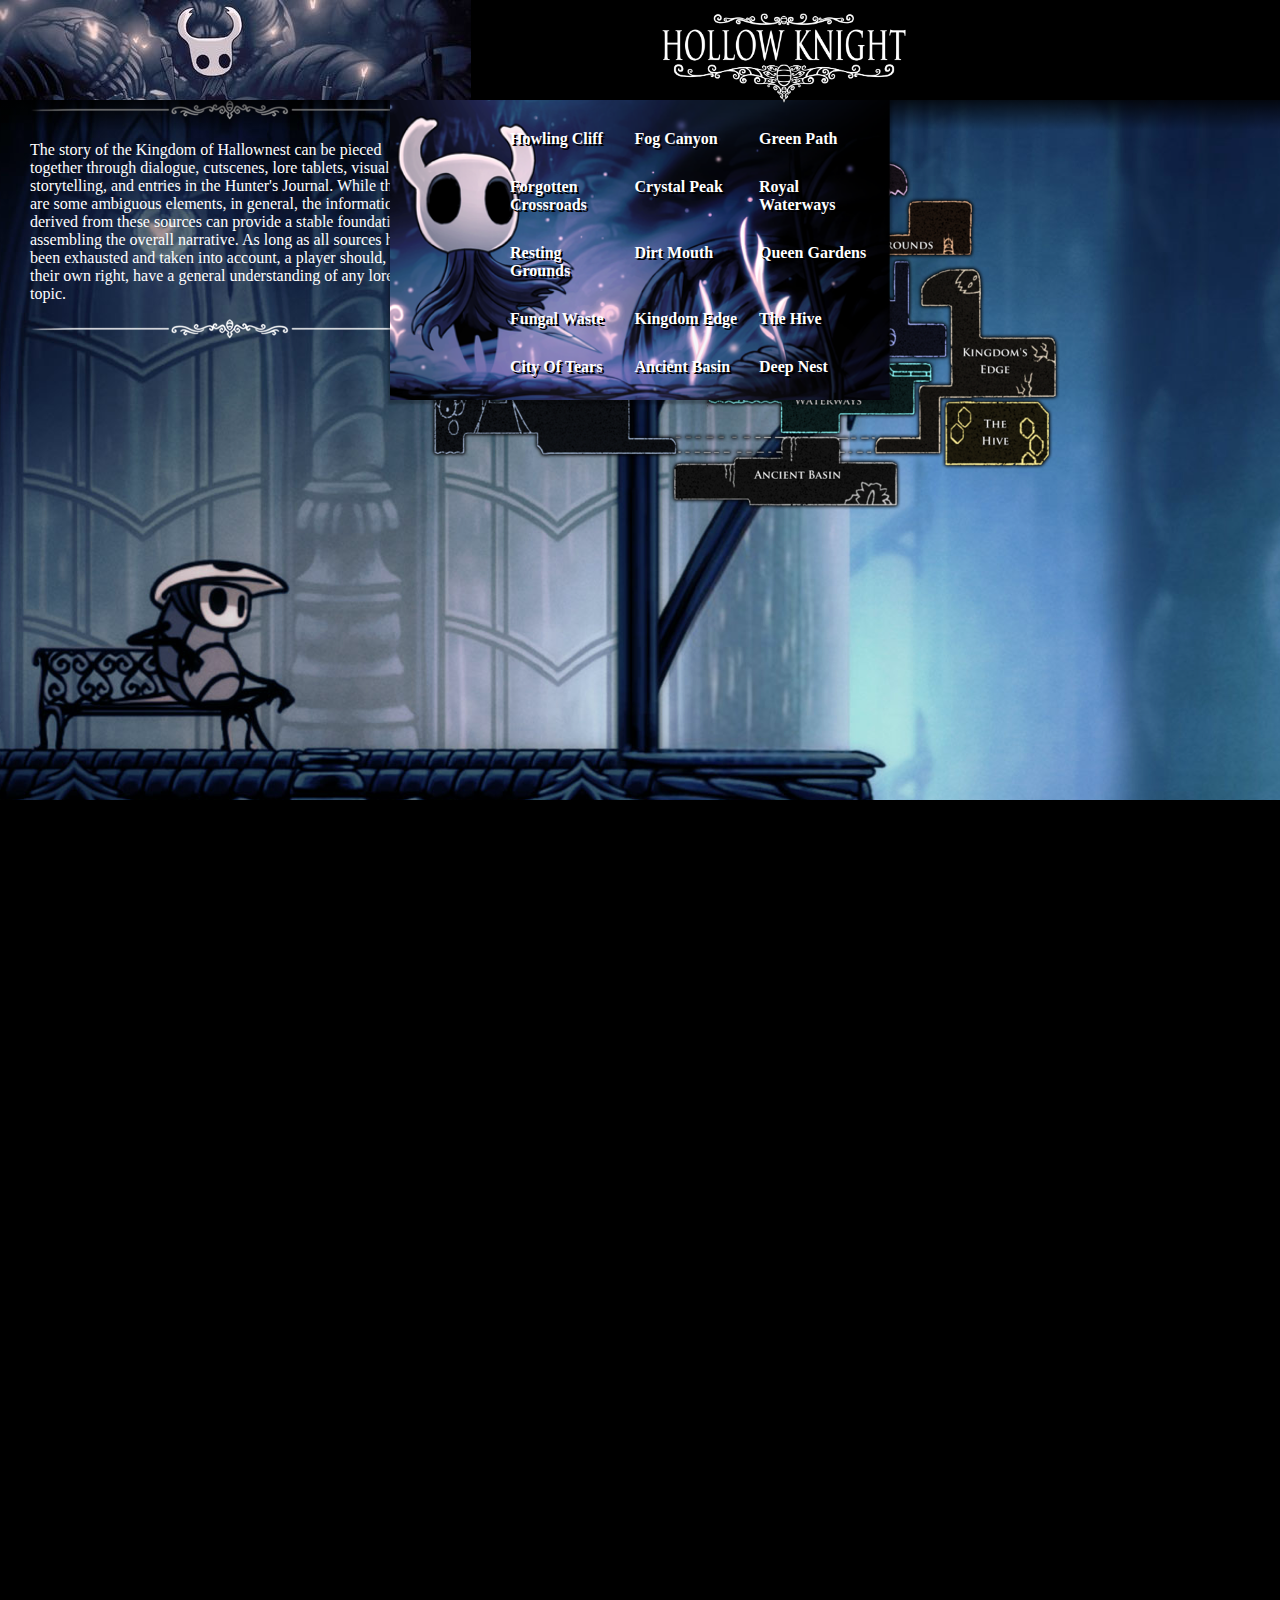
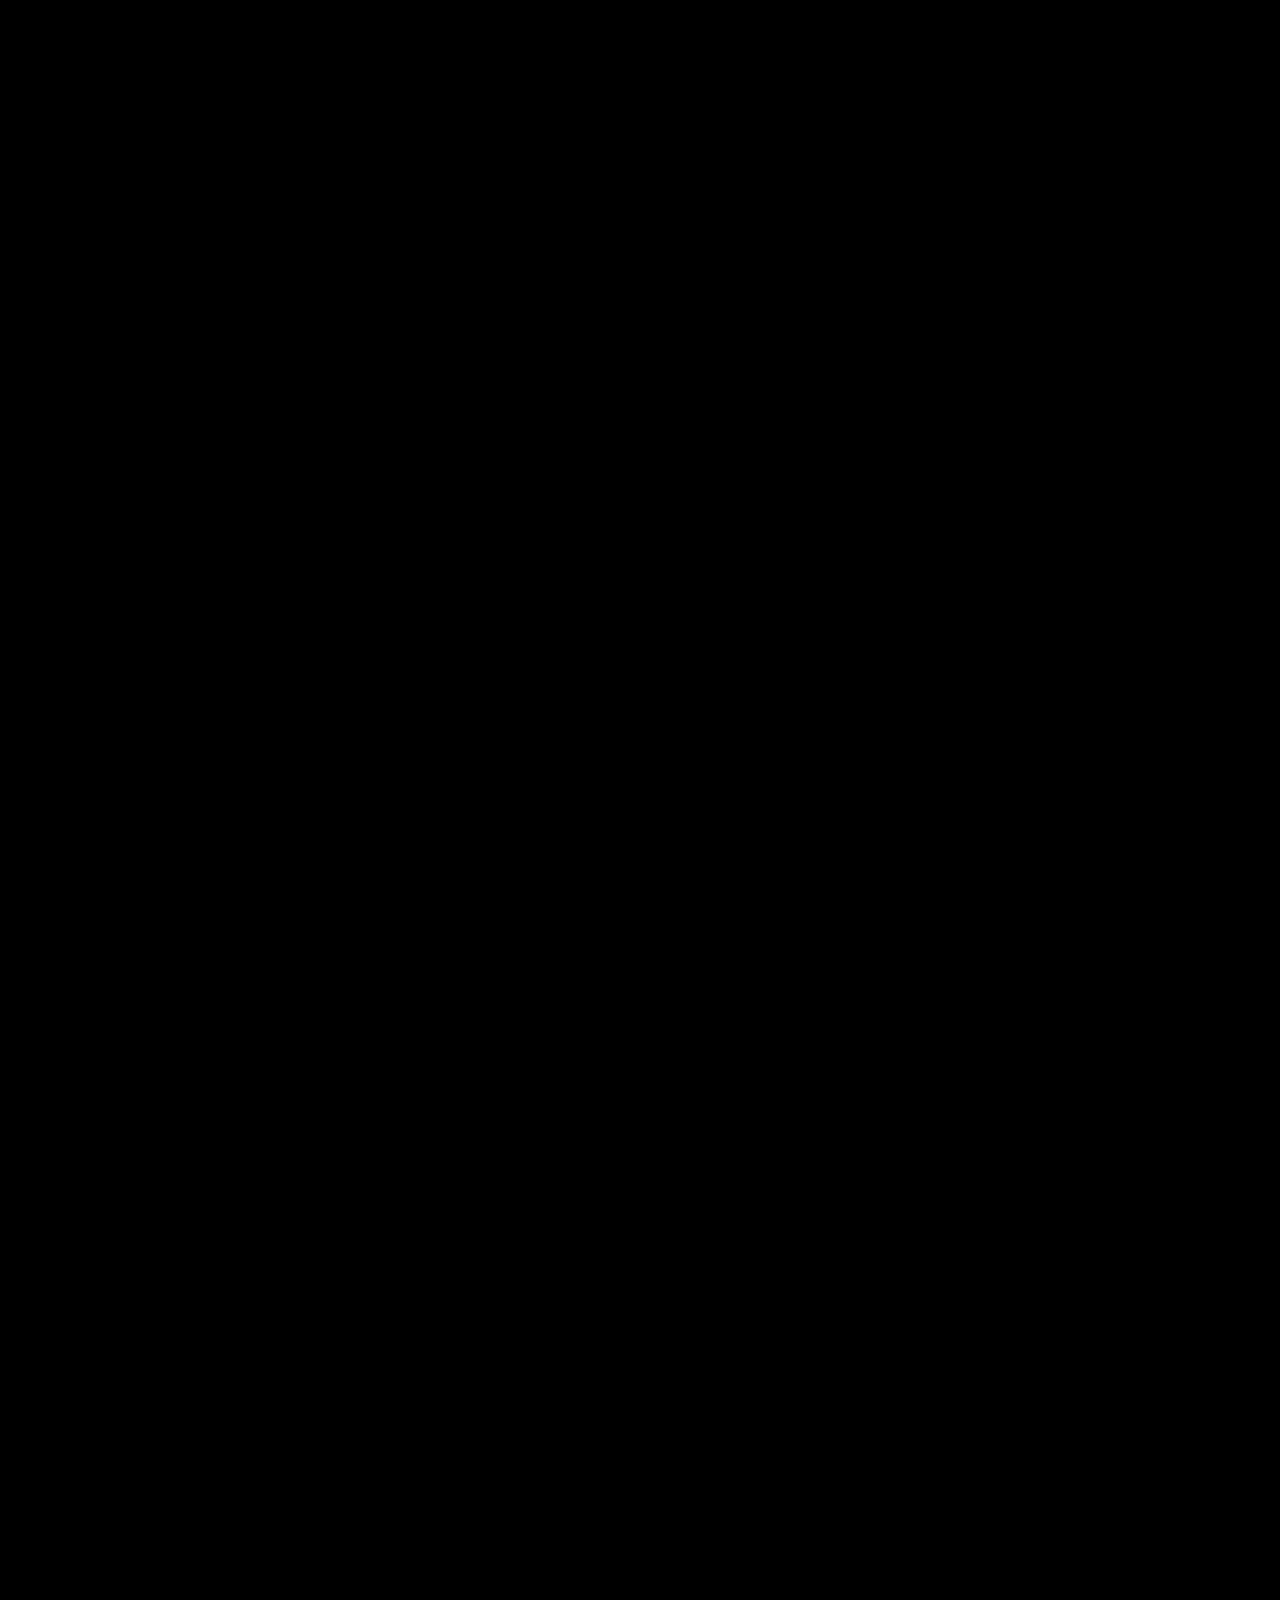
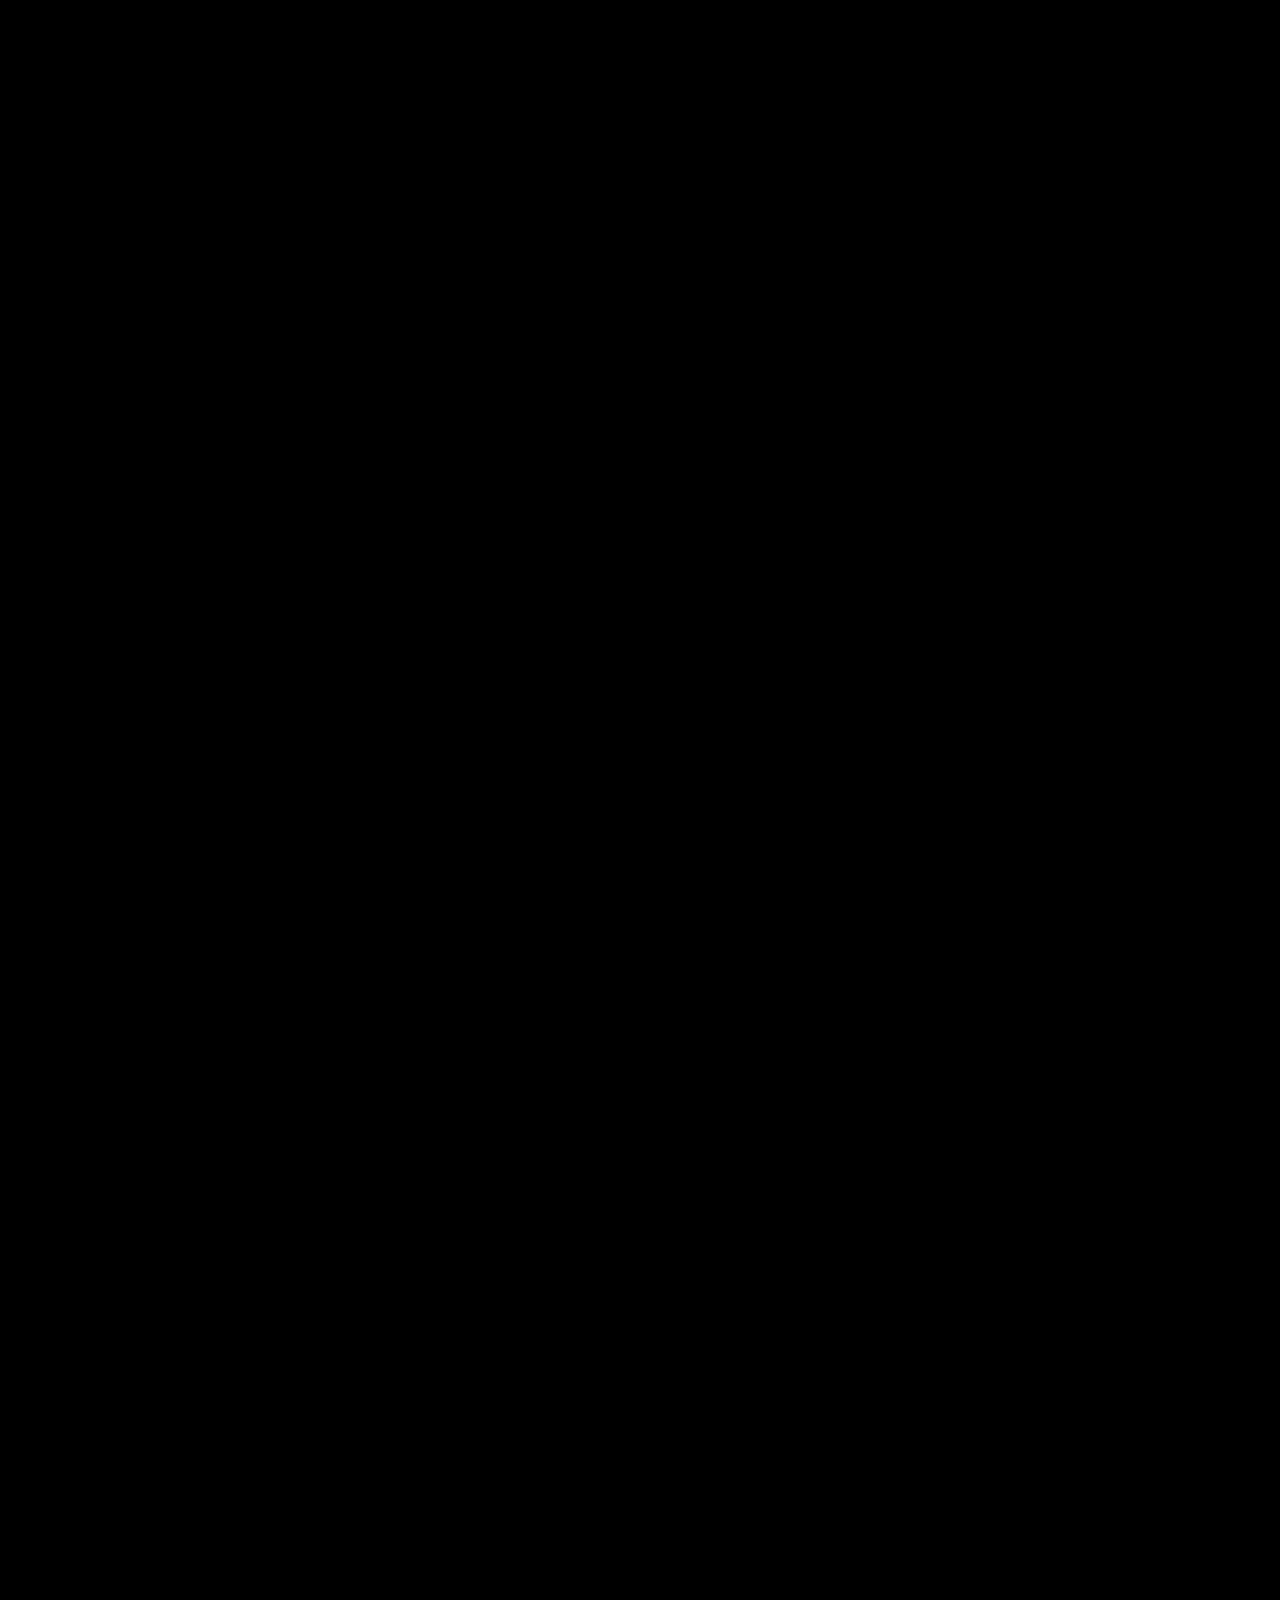
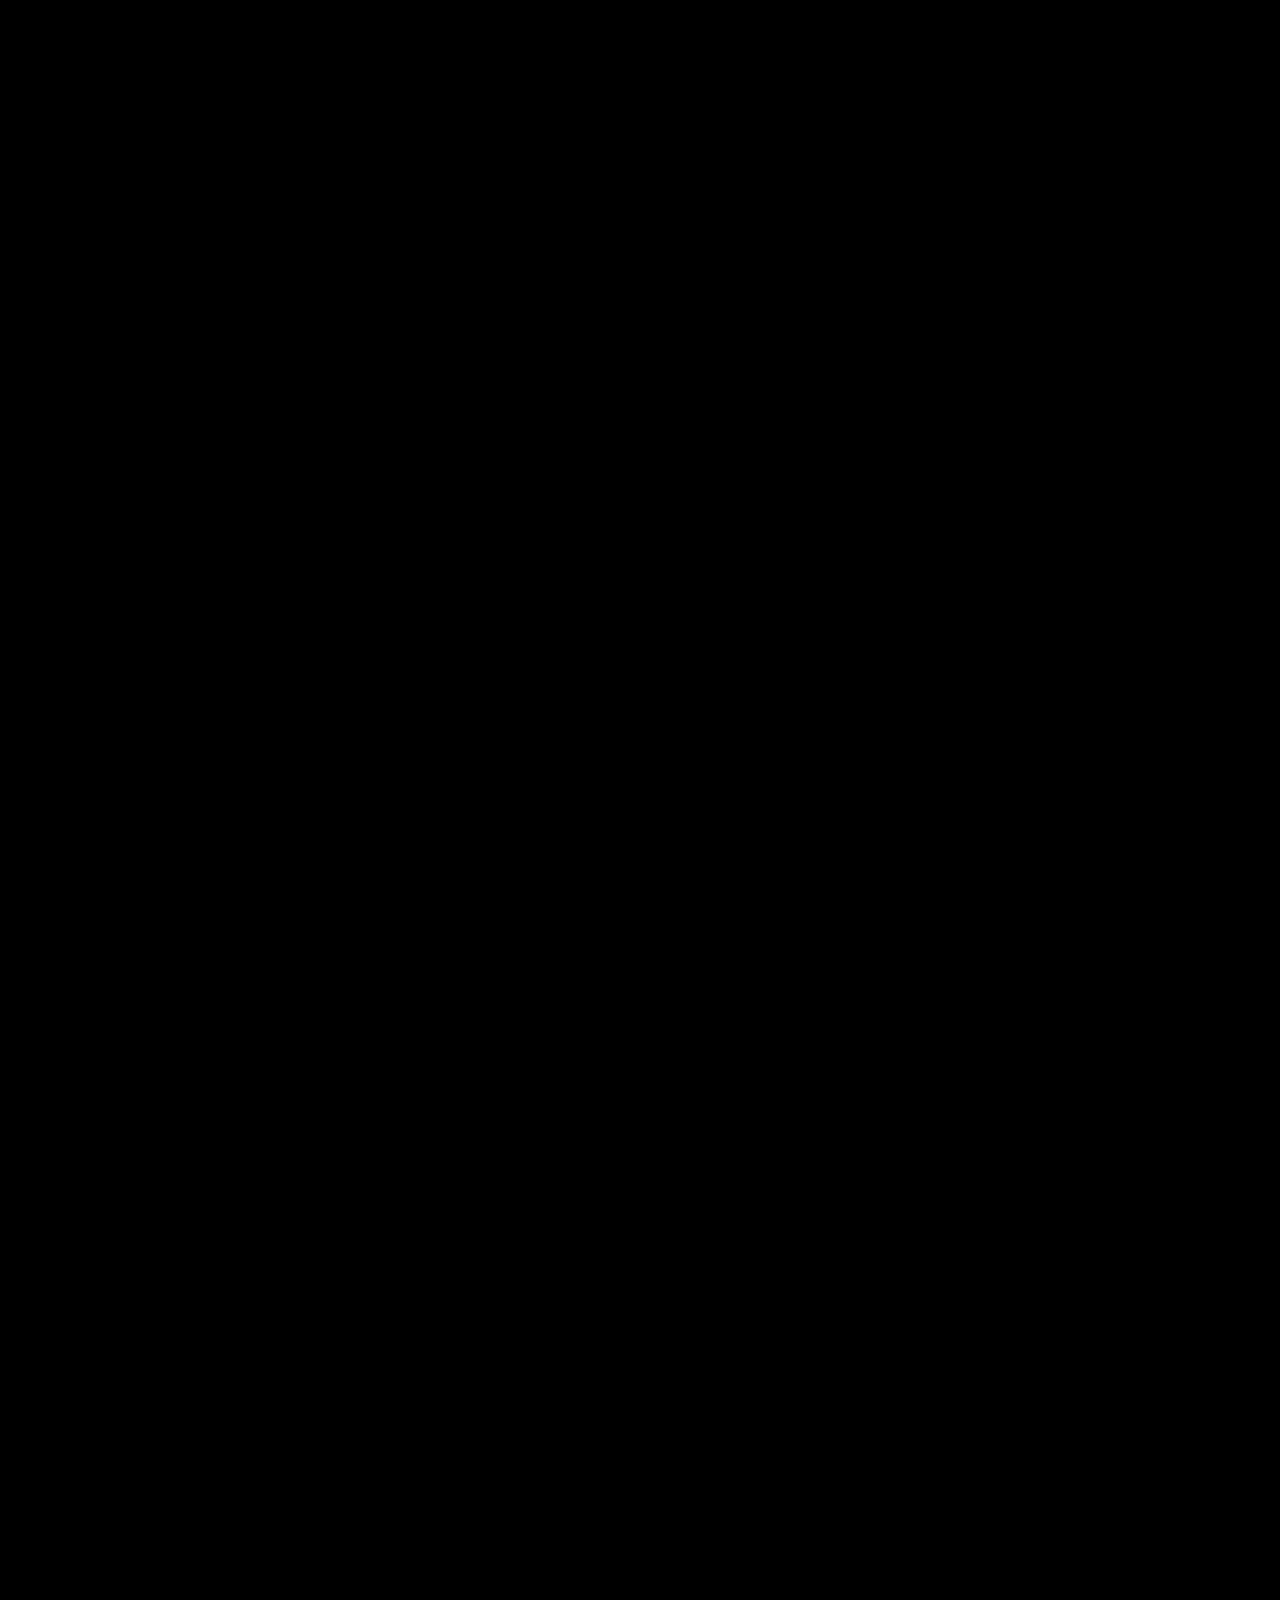
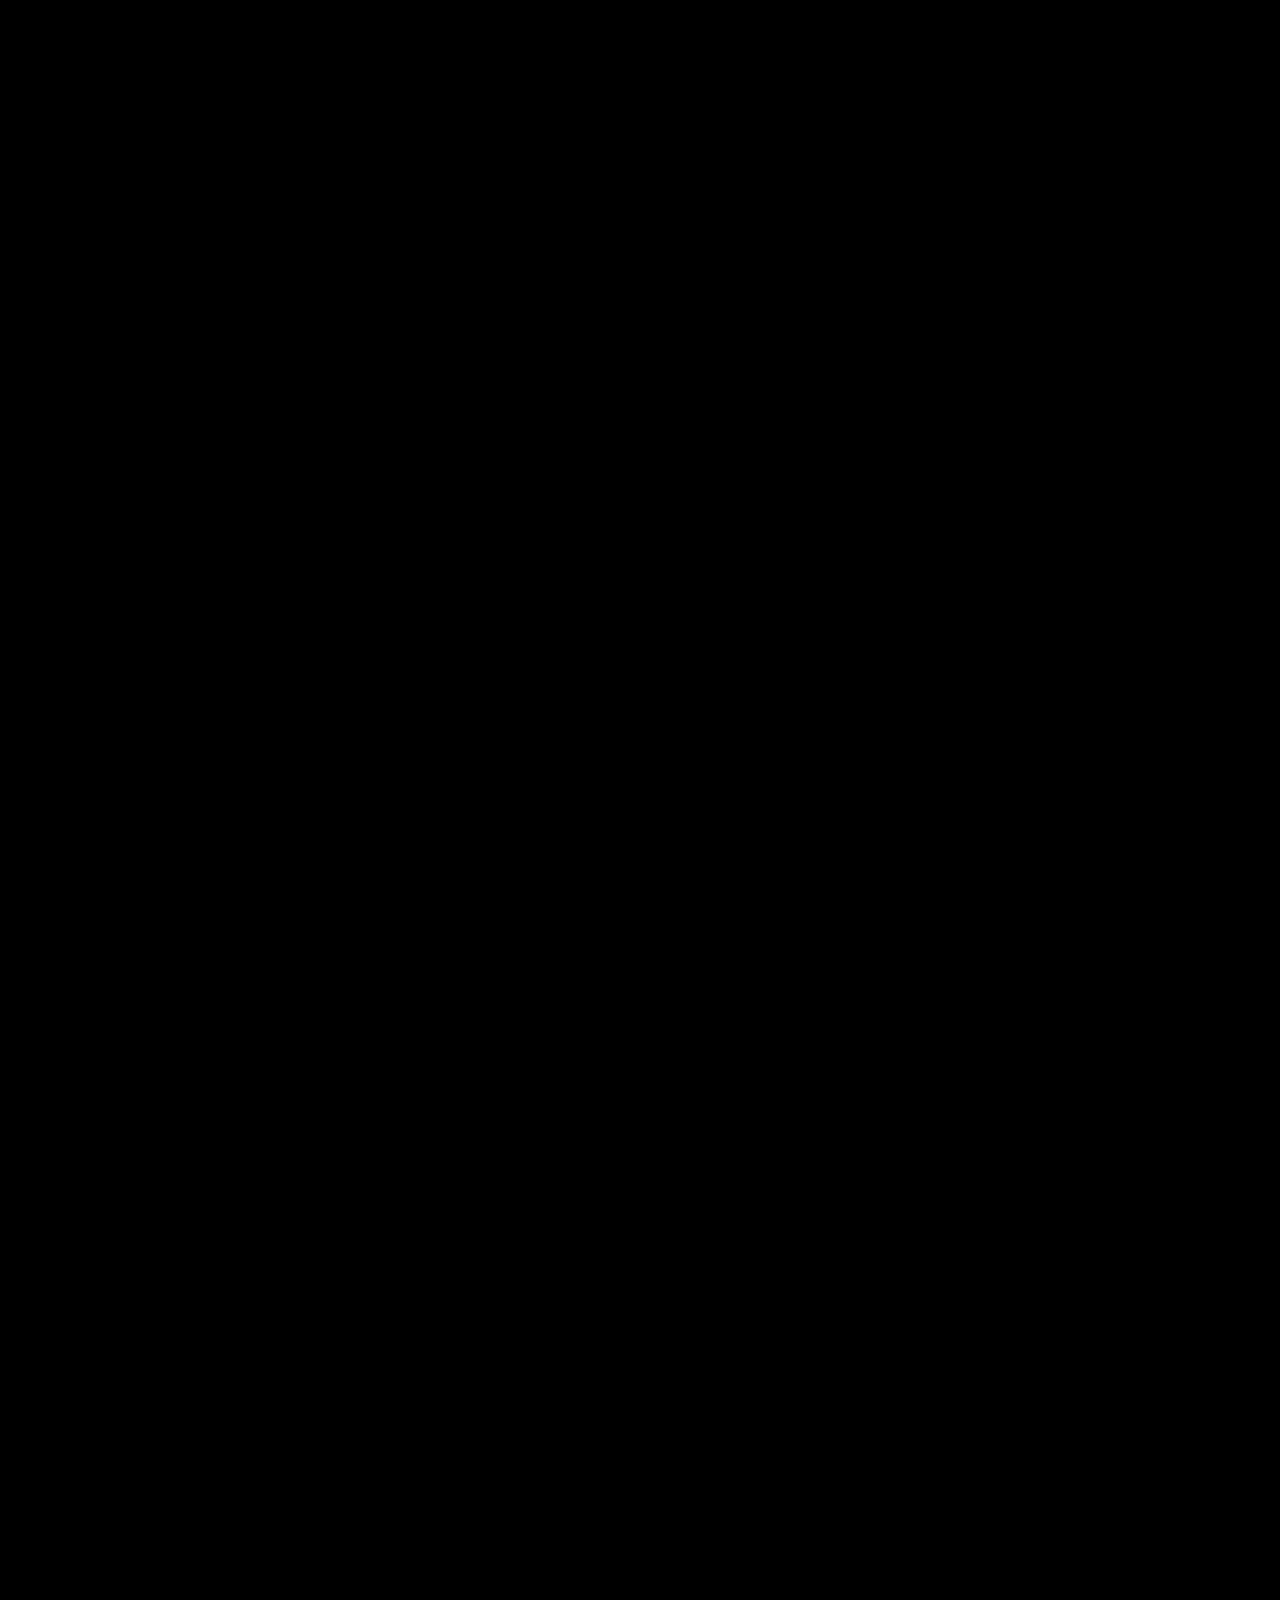
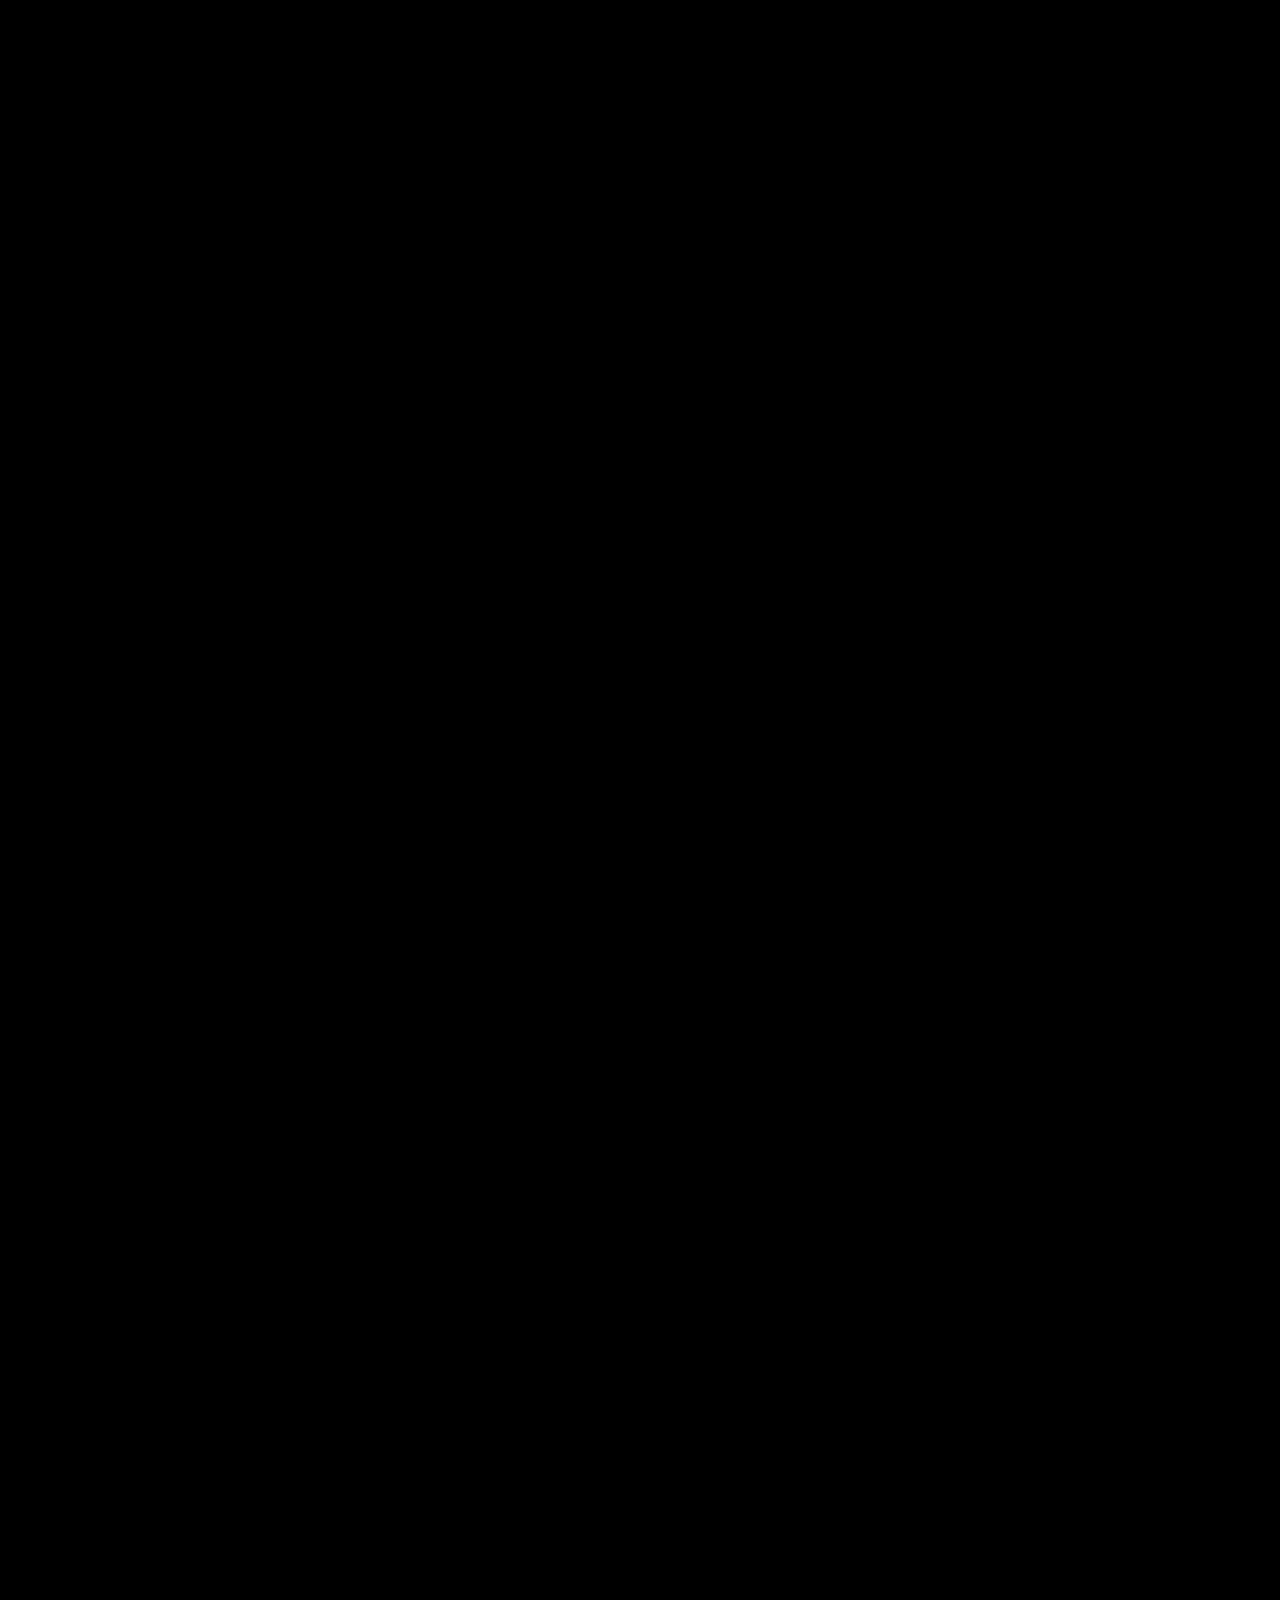
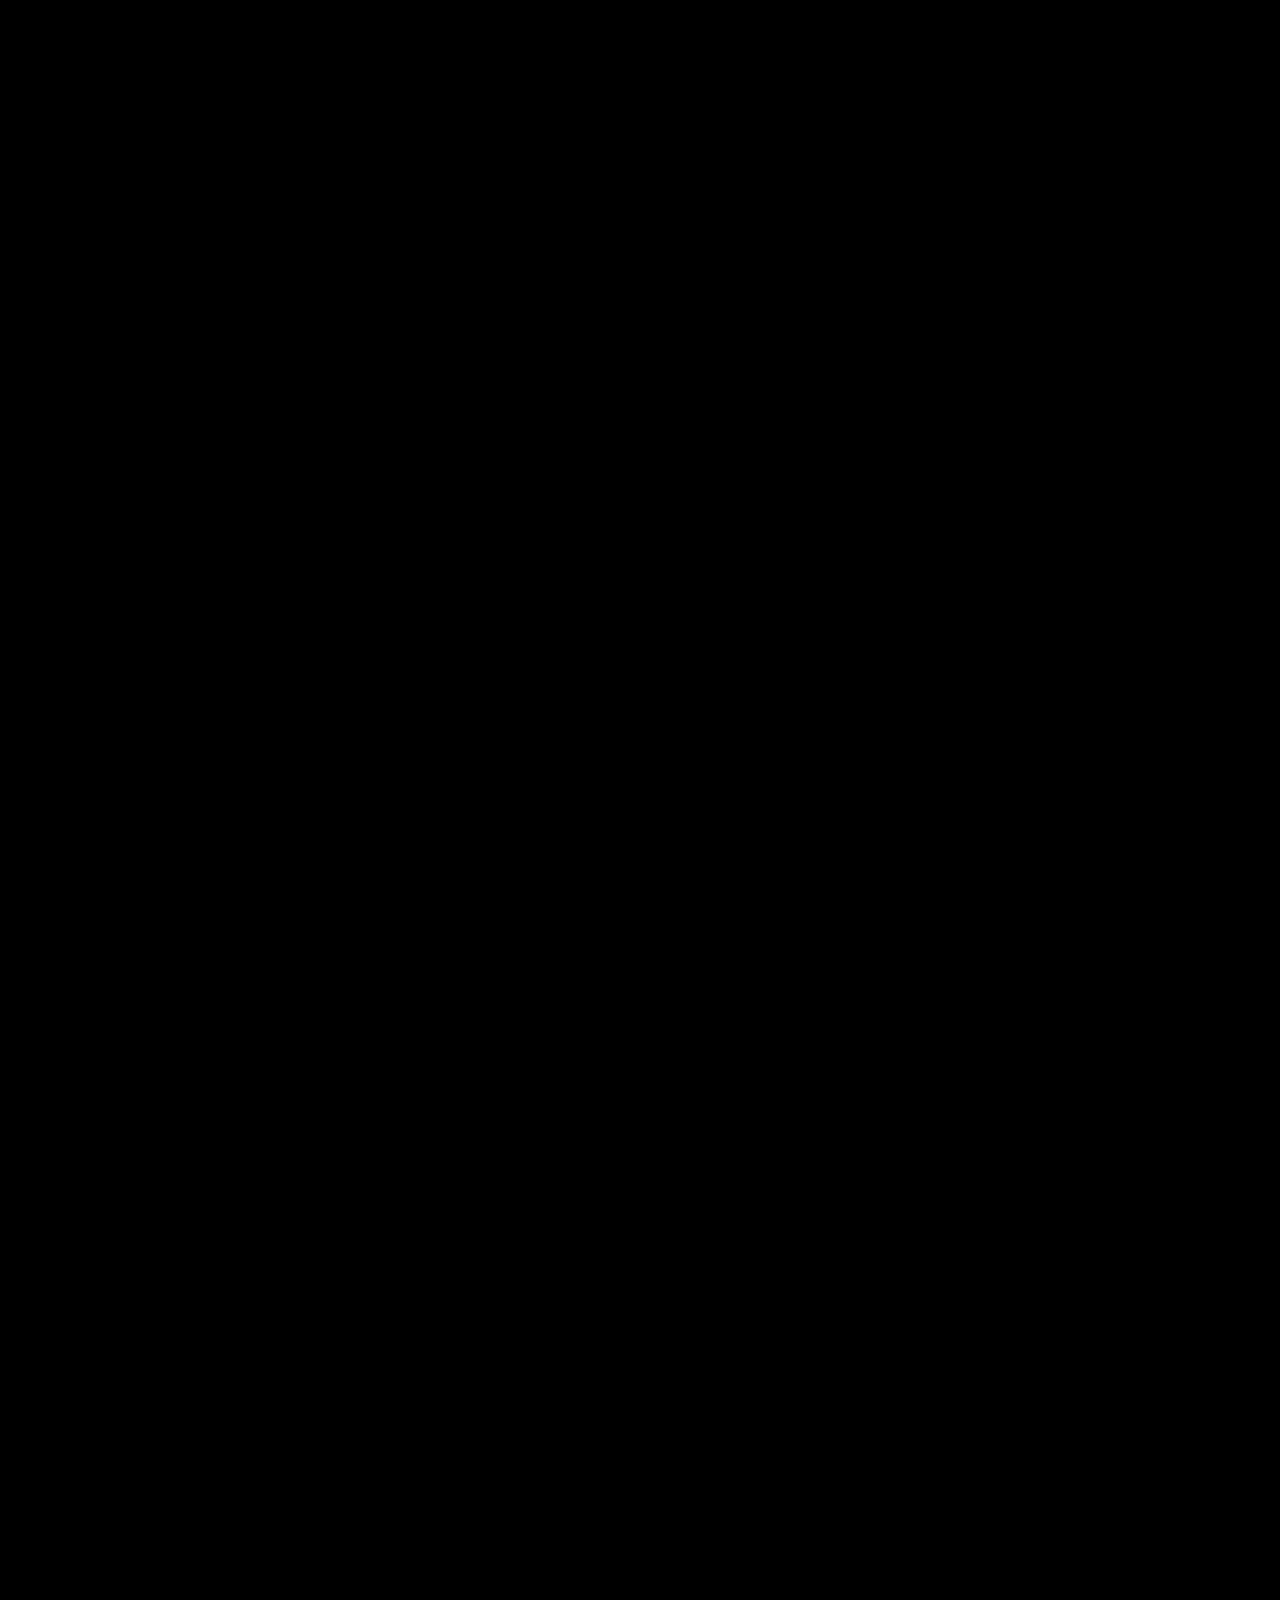
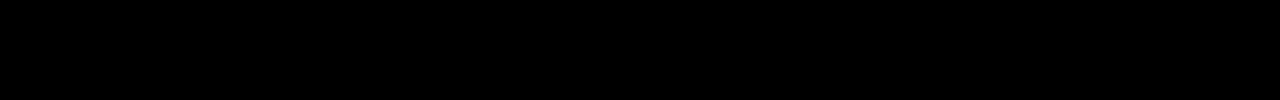
<file: index.html>
<!DOCTYPE html>
<html lang="en">
<head>
    <meta charset="UTF-8">
    <title>FinalProject</title>
    <link rel="stylesheet" href="finalProject.css">
</head>
<body>
    <div class="header">
        <div class="headerBackground"></div>
        <div class="gameLogo"><img src="logo.png"/></div>
        <div class="shadow"></div>
        <div class="hiddenMenu">
            <div class="tags">
                <a data-name="howlingCliff">Howling Cliff</a>
                <a data-name="fogCanyon">Fog Canyon</a>
                <a data-name="greenPath">Green Path</a>
            </div>
            <div class="tags">
                <a data-name="forgottenCrossroads">Forgotten Crossroads</a>
                <a data-name="crystalPeak">Crystal Peak</a>
                <a data-name="royalWaterways">Royal Waterways</a>
            </div>
            <div class="tags">
                <a data-name="restingGrounds">Resting Grounds</a>
                <a data-name="dirtMouth">Dirt Mouth</a>
                <a data-name="queenGardens">Queen Gardens</a>
            </div>
            <div class="tags">
                <a data-name="fungalWaste">Fungal Waste</a>
                <a data-name="kingdomEdge">Kingdom Edge</a>
                <a data-name="theHive">The Hive</a>
            </div>
            <div class="tags">
                <a data-name="cityOfTears">City Of Tears</a>
                <a data-name="ancientBasin">Ancient Basin</a>
                <a data-name="deepNest">Deep Nest</a>
            </div>
        </div>
    </div>
    <div class="container">
        <div class="entireMap">
            <div class="hallowNestDescription">
                <div class="paragraphHeader"></div>
                <p>The story of the Kingdom of Hallownest can be pieced together through dialogue, cutscenes, lore tablets, visual storytelling, and entries in the Hunter's Journal. While there are some ambiguous elements, in general, the information derived from these sources can provide a stable foundation for assembling the overall narrative. As long as all sources have been exhausted and taken into account, a player should, in their own right, have a general understanding of any lore topic.</p>
                <div class="paragraphHeader"></div>
            </div><!--
            --><div class="hallowNestMap">
                <div class="bg">
                <svg width="630" height="410" xmlns="http://www.w3.org/2000/svg">
                    <path class="path" data-name="howlingCliff" d="M95.3 9.8l105.8.7c4.1-.2 6.6.2 7.7 1 1 .8 1.5 2.7 1.7 5.5v35.8c.2 3.6-.1 5.9-1 6.7-.9.8-8.7 1.5-23.5 2.1V99h-18.5c-3.9 0-9.4-.3-16.6-.9l-.9-16.9h-25.9a42 42 0 01-6.7-1.8c-.9-.4-2.5-2.4-4.2-2.2-2.3.3-4.9 2.9-7 2.2-3.5-1.3-2-2.6-4.3-3.5-3-1.2-7-1-7.4-1.8-1.8-3.5 6.1-5.6 3.8-8.8-2.6-3.3-8.5-2.2-9.3-2.6-1.4-.5-1.7-1.6-1-3.1V12.7c.8-1.1 1.5-1.9 2.4-2.2a18 18 0 014.8-.8z" fill-rule="evenodd" />
                    <path class='path' data-name="fogCanyon" d="M226.4 161.7v-9l1.8-2.1h16.2l2.7 3 .1 31-2 2.2h-13.6l-1.8-1.8-.5-2.2-.7-.5-2.2.6-1.9 1.9-1.2 3H202v18.6l-2.3 1.8-.7 2.4 3 2.3v4.7h-35.6v-29.8l-43.7-.5-.1-21.7 1-2.3.7-1.6H149l1.7 1 .7 1.2 2-.5v-.4l1.6-1.3z" fill-rule="evenodd"/>
                    <path class='path' data-name="greenPath" d="M33.5 84.8l1-1c4-.7 14.6-1 31.9-1 15.9 0 40.2-1.2 69.1 0 1.7 0 3.7.4 6 1l2.4 1.4 1.7 2c.3 2 .5 3.4.5 4.4 0 3.1.3 6.5 1 10.2l58-.2 9-.3 5.6 1.5 1.7 3.6.7 4-.3 28.2-2 3a9.5 9.5 0 01-2.4 1.7c-1.5.5-2.6 0-3.1.7-.5.6.1 1.4 0 2.4-.2.4.6 1 .2 1.7 0 .3-.3.7-.5 1.2l-.5 1.2-5.2 2.5-6 3.5h-66.8l-3.1-1c-1-.4-1.6-1.7-2-2-1.2-.8-2.2-1.5-3.1-1.9-1.3-.5-1.5-3.5-3.4-3.7-.5 0-1.5.4-2.9 1.4l-2.6 4-5 2.2c-2.4.4-4 .4-5 0-1-.5-2-.2-2.7-1-1.2-1.1-3-3.4-3.7-3.9a7.3 7.3 0 00-4.9-1.3V121l-24 .8-1.7-1-2 1.5-3-.3c-3.5-.7-6-1-7.5-1-1 0-1.8 1-2.7 1-1.1 0-2.5-1-4.1-1h-9c-2.7 0-4.5 0-5.6-.3-1.6-.3-3-1.4-4-1.4s-2.4 1.2-4 1.5c-1 .2-2.7.2-5 .2l-1-4.4v-15.3l2-5.9a11 11 0 012.3-3.8l2.5-4.5 3.2-2.3z" fill-rule="evenodd"/>
                    <path class='path' data-name="forgottenCrossroads" d="M236.4 101.5H361l1.4 3.8-.7 3.2.6.3 1.4-2.6 1-4.7h5.5l2.3 3.8v56.4h-42.2v-12.9l-103.9-1V112l3-4.2 2.4-.7 2 1.2 1.4-.8v-3.9z" fill-rule="evenodd"/>
                    <path class='path' data-name="crystalPeak" d="M377.5 75.8v54.7h76.4v-14.8l-4.5-3.4h-22.2V93.4h12.3l.7 2.6.8.7 3.4-.7.6-1 1.7-.7 1.3-.6 1.1.9 1.3 1 .2 1.6 3.3.7 3.7-.7 2.8-1.6-.3-2 2-.5 1.5 1.5 2.2 1 2.2-3 5.9 2.6 3-1.8 1.1-2.2.3-10.6-1.4-5.7-.5-2.8-13.2-9.3-11.3-1-.5-28.6-1.8-1.6-.9-2.2 1-1.6-.2-3.6-2.3-2.5 1.2-1.5 1.6-.4 1.2-1.5.3-15.9h-28.4V24h-39.9l-6.7 7V58h-46.2l-4.6 2.3v15.2h16.4l3 3h3l2.3-2 1.9-1.2.5 1.9 2.1 1.3 3.6-1.5 3.4.5 4-1.4z" fill-rule="evenodd"/>
                    <path class='path' data-name="royalWaterways" d="M279 273.6v29.1l7.7.2 5.5.2h3.9l5.1.2 12.9.4 2.8-1 3.2 1.1 3.4.1 3.4-.9 2.5 1 4 .2 2.3-1 2.8 1.1 4.3.2 1.4-1 2.2-.5 3 1.6v28.6H411v-16.7h74.4v-33h14.5l2.3-1.6v-16l-1.7-2.4a21 21 0 00-4.6-.6c-64.4-.5-128.9-.5-193.5 0l-4.2 2.1v6.6l-15.5-.4-3.7 2.4z" fill="#EDEBEB" fill-rule="evenodd"/>
                    <path class='path' data-name="restingGrounds" d="M378.5 161.7h5l2.5-2 2.8.2 1.8.8h4l.8-1 3.8-.5 1.6 1.2 5.5-.2 1-.5 3.3.2 2.1 1.8h5.2l1.6-2 2.8-.3 5.7.6 1.4-.3 2.7 1.3 1.5-.3h3.9l1.3-1 3-.3 2.1 1.3h4.4l.6-1.4 3.5.4 1.9 1h2.6v-5l81.7.8c2.3-1.6 3.5-2.6 3.6-3a431 431 0 001.2-48.4c0-.6-1-1.7-2.9-3.4l-3.5-2.4h-54.1l-3.6 1.9-1.2 1.5v30.8l-99.6 1.3v26.9z" fill="#EDEBEB" fill-rule="evenodd"/>
                    <path class='path' data-name="dirtMouth" d="M189 97.9h134.4l-1.2-43.2-.8-1.7c-.8-1.1-1-1.8-1.6-2.3-1.1-.9-1.9-1.8-4.2-1.9-29-1.4-60.1-1.4-93.1 0-1.3 1-2 2-2.2 3.1v11.3H193a8 8 0 00-1.3.6c-1.5 1-2.1 2-2.2 3-.2 1.2-.2 2.4-.2 3.6 0 3.7.4 7.3.4 11a940.4 940.4 0 01-.2 16.5h-.3z" fill="#EDEBEB" fill-rule="evenodd"/>
                    <path class='path' data-name="queenGardens" d="M26.8 232.4V196l2-3.3 3.4-3c1.8 0 2.8-.3 3-1 .9-2.4.2-6 .2-8.8 0-.6.2-1 .8-1.5-1 2-.6 1.3 1-1.8.4-.9-.2.4.3-.4.7-1.1 2.5-4.2 3.7-5.4 1.4-1.2 3.2-2.5 5.3-3.7.8-.7 2-1.4 3.4-2a51 51 0 015.6-2.3h63v25.9H161v48H158l-4-1 .1 1.1a36.3 36.3 0 00-5.5.9l.1 4.2-78.1-.3h-2.7l-7.3.1v-6l-3.7-.2-2 1.6v1.5l-2.4.2-.1 3h-16l-.7-1-1-1.5.2-3.5-3.8-.3-.3-2.9-3.9-.2z" fill="#EDEBEB" fill-rule="evenodd"/>
                    <path class='path' data-name="fungalWaste" fill="#EDEBEB" d="M166.5 241.1l67.5 1v49.3h40.9V270h17.7l1-47.4-2.5-3.1 1.5-2.7-2.1-2.3.1-1.7-.5-1.8 3.5-2.1v-40.2h-15.3V153h-28v43.3l-4.2.4-2 1.8-1.7 1.5-1.3.1-3 .2-3.3.6-1.7-1.2v-1.4l-1.4-2h-26.3v23.8h-35.9l-3 2.1z" fill-rule="evenodd"/>
                    <path class='path' data-name="kingdomEdge"  fill="#EDEBEB" d="M489 337v-51h31.7v-79.8H489l1-21.1 18.1-15 38.1-1 5.7 6.3v60.3h68.7l6.5 4.3v57.8H511.5v57h-67v-13.7l4.4-4z" fill-rule="evenodd"/>
                    <path class='path' data-name="theHive"  fill="#EDEBEB" d="M514.9 365.5h95.6l9-9.7V313l-10-12h-94.6z" fill-rule="evenodd"/>
                    <path class='path' data-name="cityOfTears" fill="#EDEBEB" d="M298.2 259.2h156.6l-.3-2.5 61.2-.3.2-32.3h-35.7v-63h-15.9V199h-4.8L445 184.2l-1.6-1.3-.7-2.1-1.7-.4-2.1-1.5-4.2-1.9-2.6-1.4-6-2-7.3-1.3-2.6-.5h-92.9v-18.7h-25.1z" fill-rule="evenodd"/>
                    <path class='path' data-name="ancientBasin" fill="#EDEBEB" d="M243.1 400h75.7v6h148.6v-43.1l-1.7-1.4-1.6-1.3h-52.8v-18.1l-1-3.1-3.5-2h-53l-2.2 1.5-.5 1.3-.5 1-.4 2.5.2 6.4h-1.8v6.3h-45.5v7.2h-56.8l-1.5 1.3-1 1-.7 2.4z" fill-rule="evenodd"/>
                    <path class='path' data-name="deepNest" d="M74.8 245.5v55.8H61.6v-20.1l-1.2-1.3-1.6-2H9.6l-2.7 2.3-1.7 2.3-1 1.8v68.8l29.6 2 1.7-18.4h70v9.8a28.2 28.2 0 015 6.6c.2 1.3.7 2 1.7 2 17.5 1.1 34.7.7 53.6.9 17 .1 44.1-.2 81.3-.9V342l-2-3.1c-1-1.3-2-2-3.3-2.1-5.9-.7-12.2 0-19 0H202l-1.5-2.1.4-2.8v-30.6l-.3-5.3 1.4-3.2h29.4v-18h-12.2v-21l-2.8-3.1h-20.8v-5.3H74.8v.2z" fill="#EDEBEB" fill-rule="evenodd"/>
                </svg>
            </div>
        </div>
        </div>
            <div class="dirtMouth">
                <div class="Description">
                    <div class="paragraphHeader"></div>
                    <p>
                        Dirtmouth used to be a bustling town which was part of the kingdom of Hallownest, being a respite for travellers to and from the kingdom. A bridge which ran up to King's Pass allowed for easy access into the town. Dirtmouth's Stag Station brought travellers to other places around the kingdom.
                        The well leading to the Forgotten Crossroads
                        Once the Infection spread across Hallownest, all entry points into the kingdom were sealed to prevent the spread of the Infection, even the Stag Station shutting down. Dirtmouth's old well remained as the only way to enter Hallownest. Over the years, this well was used by many wanderers and adventurers to get into the ruins of the kingdom, with few of them ever returning. When the bridge up to King's Pass crumbled away, the few travellers coming to Dirtmouth had to take circuitous routes around the cliffs.
                        Over time, nearly everyone living in Dirtmouth went down the well, drawn in one by one by the promise of wealth, glory, or enlightenment. The town fell quiet, with none of the residents ever returning from the ruins of Hallownest.
                    </p>
                    <div class="paragraphHeader"></div>
                </div>
            </div>
            <div class="howlingCliff">
                <div class="Description">
                    <div class="paragraphHeader"></div>
                        <p>The Pale King granted wild bugs sentience through his beacon. The ones who chose to leave the kingdom lost their memories. Most bugs living in the wastelands outside Hallownest are unintelligent as sapience would seemingly be a weakness in their environment.</p>
                    <div class="paragraphHeader"></div>
                </div>
            </div>
        <div class="greenPath">
            <div class="Description">
                <div class="paragraphHeader"></div>
                <p>
                    Greenpath is inhabited by the Mosskin Tribe, a group of plant-like bugs. They allowed the Pale King to build roads throughout their lush caves, but anyone straying from the paths would face the law of Unn.
                    The most glaring displays of their skills of carving and construction are the lore tablets scattered across Greenpath and the temple built to worship their god, Unn, which is located on the shores of the Lake of Unn, where the Higher Being was said to appear.
                    Unn is said to have created all of the area's flora and the Mosskin themselves from her dreams. She is calling the mosskin, who are waiting for the call to return.
                    The region now known as Greenpath used to be much more extensive, stretching over Queen's Gardens and possibly Fog Canyon.
                </p>
                <div class="paragraphHeader"></div>
            </div>
        </div>
            <div class="crystalPeak">
                <div class="Description">
                    <div class="paragraphHeader"></div>
                    <p>
                        In Hallownest's prime, Crystal Peak's mines supplied the kingdom's cities with a constant supply of crystals. The crystal ore contains energy, not as powerful as Soul but less lethal. Besides regular bug miners who mined the crystals with their claw-picks, creatures such as the Shardmites and Glimbacks were used to carry around carts and machines.
                        When the Infection took hold, many of the miners died and were subsequently reanimated. Their husks were imprinted with strong purpose, causing them to continue mining even after death.
                        The crystals themselves have a strange power hidden within them. They glow in the darkness, and there is a bright point of searing heat inside each of them. The crystals can refract light and also emit a very soft singing sound
                    </p>
                    <div class="paragraphHeader"></div>
                </div>
            </div>
            <div class="queenGardens">
                <div class="Description">
                    <div class="paragraphHeader"></div>
                    <p>
                        The Queen's Gardens used to belong to Unn and her Mosskin Tribe. At some point this area was annexed by the White Lady, who turned it into her well-guarded retreat. After the White Lady bound herself in her chamber in the gardens and the Infection returned, the gardens grew wild and became overgrown.
                        When the Mantis Traitors were exiled from their village in the Fungal Wastes, they eventually settled in the Queen's Gardens. They now consider the gardens to be their lands.
                    </p>
                    <div class="paragraphHeader"></div>
                </div>
            </div>
            <div class="royalWaterways">
                <div class="Description">
                    <div class="paragraphHeader"></div>
                    <p>
                        The waterways' pipes were built to carry away the capital's waste. However, the incessant rain in the city above has washed the pipes clean. All trash carried by the water eventually ends up in the Junk Pit.
                        With the kingdom's ruin, Flukes established a colony in the depths of the waterways and populated the area along with other creatures.
                    </p>
                    <div class="paragraphHeader"></div>
                </div>
            </div>
            <div class="ancientBasin">
                <div class="Description">
                    <div class="paragraphHeader"></div>
                    <p>
                        An ancient area, Ancient Basin is filled with old structures and roads that were formed as if the rock itself possessed a will.
                        The Pale King built his palace in Ancient Basin, and it was from there that the kingdom of Hallownest spread. He ruled Hallownest from the White Palace, rarely leaving it. The palace disappeared together with the Pale King after the infection reappeared.
                    </p>
                    <div class="paragraphHeader"></div>
                </div>
            </div>
            <div class="kingdomEdge">
                <div class="Description">
                    <div class="paragraphHeader"></div>
                    <p>
                        Kingdom's Edge is the area where the Pale King arrived as a large Wyrm before the kingdom was founded. He shed his shell in the east part of Kingdom's Edge and transformed into his smaller form.[3] His decaying corpse became responsible for the ash falling on Kingdom's Edge, which is actually moult.[4] Once the kingdom was established and the City of Tears was built, the city inhabitants seemed hesitant to built further into Kingdom's Edge, apparently kept at bay by something.
                        At some point the Colosseum of Fools was set up in the carved-out corpse of an ancient bug which died on one of the cliffs. It drew warriors from all corners to compete in its arena.
                    </p>
                    <div class="paragraphHeader"></div>
                </div>
            </div>
            <div class="theHive">
                <div class="Description">
                    <div class="paragraphHeader"></div>
                    <p>
                        The Hive is inhabited by a species of airborne warriors ruled by a queen. Though the colony exists within Hallownest, they remained separate from the kingdom's affairs, walled off from the lands of the Pale King. During Hallownest's reign, the bees sealed up all outside accesses save for the occasional patrolling Hivelings. Their queen died after growing so large she could no longer leave her domain. From then on the Hive was weakened and thus eventually overtaken by the Infection.
                    </p>
                    <div class="paragraphHeader"></div>
                </div>
            </div>
            <div class="restingGrounds">
                <div class="Description">
                    <div class="paragraphHeader"></div>
                    <p>
                        The Resting Grounds were a sacred place where bugs would come to conduct rituals for the dead. The Moth Tribe were the caretakers of the graves, eventually closing the door to Spirits' Glade and forbidding its opening.
                        A memorial to the Dreamers was built after they went into an eternal sleep. When the Infection returned, bugs stopped going to the Resting Grounds. The Seer ended up being the last survivor of her tribe. She maintains the graves and guides the wielder of the Dream Nail.
                    </p>
                    <div class="paragraphHeader"></div>
                </div>
            </div>

            <div class="forgottenCrossroads">
                <div class="Description">
                    <div class="paragraphHeader"></div>
                    <p>
                        The highways and crossroads of the Forgotten Crossroads used to be bustling with life. Many travellers and traders passed through the area as it had many connections to the rest of Hallownest. The Pilgrim's Way, a road leading to the City of Tears, started in the west of the Crossroads.
                        Due to the Infection and the passage of time, all travel through the Crossroads ceased. It is now an empty place overrun with wild beasts and reanimated Hallownest citizens.
                    </p>
                    <div class="paragraphHeader"></div>
                </div>
            </div>
            <div class="deepNest">
                <div class="Description">
                    <div class="paragraphHeader"></div>
                    <p>
                        Deepnest was occupied by two intelligent arachnid groups, the Spider Tribe, which used to be one of the most intelligent species in the land of Hallownest, and the Weavers, an outsider tribe that established their own history and culture in Deepnest. Both groups lived under the rule of their queen, Herrah the Beast, and an unknown sire, who was of honoured caste. They ruled from Distant Village where Herrah's Den was located. Deepnest was often in conflict with the Mantis Tribe and Mushroom Clan of the Fungal Wastes.
                        When the Pale King started establishing his kingdom, Distant Village and the creatures of Deepnest completely refused his rule. His efforts of expansion were met with furious resistance. A tramway could not be established in Deepnest due to the beasts attacking the workers.
                    </p>
                    <div class="paragraphHeader"></div>
                </div>
            </div>
            <div class="fogCanyon">
                <div class="Description">
                    <div class="paragraphHeader"></div>
                    <p>
                        Fog Canyon shares many natural geological features with those of Greenpath, suggesting that the areas were not separate in the past. A guard outpost was occupied by Hallownest Crossguards. The Pilgrim's Way, a road starting in the Forgotten Crossroads and ending near the City of Tears, passes through Fog Canyon.
                        The main feature of the area were the Teacher's Archives, where Monomon the Teacher stored all her research and the kingdom's knowledge. In an attempt to stop the Infection, Monomon became a Dreamer, sleeping for eternity in her archives, protected by the intelligent being Uumuu. At some unknown point, the Archives became a nest for the gelatinous creatures of the canyon.
                    </p>
                    <div class="paragraphHeader"></div>
                </div>
            </div>
            <div class="fungalWaste">
                <div class="Description">
                    <div class="paragraphHeader"></div>
                    <p>
                        The native population of the Fungal Wastes mainly consist of the Mushroom Clan and the Mantis Tribe. The Mushroom Clan is a group of fungal creatures who have a shared mind. They share a border with Deepnest, whose inhabitants they were in conflict with. When the Pale King arrived in Hallownest, they accepted his rule due to their strong belief that his foresight could protect them.
                        However, the Mantis Tribe who live in the south part of the area had no love for the kingdom of Hallownest. The Mantises agreed to a truce where they would retain sovereignty over their territory, and in return, they would keep the beasts of Deepnest at bay.
                        The Fungal Wastes was an important area for travellers. The Pilgrim's Way, a road leading from the Forgotten Crossroads to the City of Tears, passed through the caverns. Queen's Station connected Fog Canyon and the Fungal Wastes to the Stagways, becoming a hub of travel for travellers who wanted to visit the outer edges of Hallownest.
                        When the Infection spread across the land, the Mushroom Clan became infected and started becoming aggressive to outsiders. While the Mantis Tribe did not fall to the Infection, they retained their tradition of attacking anyone who wandered near their village.
                    </p>
                    <div class="paragraphHeader"></div>
                </div>
            </div>
        <div class="cityOfTears">
            <div class="Description">
                <div class="paragraphHeader"></div>
                <p>
                    In the past, the City of Tears was known as "the city at this kingdom's heart", "Hallownest's heart", and "Hallownest's capital city". One way of entering it was via the Pilgrim's Way, a road starting in the Forgotten Crossroads and going through Greenpath, Fog Canyon, and the Fungal Wastes, ending at the great gate in the western part of the city.
                    Travellers were promised that if they reached the capital that all their wishes would be granted and that they could share in the city's glory. Goods from all across Hallownest were transported to the capital, though not many were sent back.
                    The members of Hallownest's high society were the ones who exerted the most influence. Lurien the Watcher appears to have been one of the most influential figures of the city, watching over it with his telescope in Watcher's Spire.
                    When the Infection spread across Hallownest, the capital's gates were sealed to stop anyone from entering or leaving the city in an attempt to prevent the Infection from reaching the city. However, this proved to be in vain as the entire city became infected. Water now leaks from Blue Lake through the cavern's ceiling, causing the rain and giving the capital its current name.
                </p>
                <div class="paragraphHeader"></div>
            </div>
        </div>
        </div>
    <script>
        document.addEventListener('DOMContentLoaded', function(event) {
            const dirtMouth = document.querySelector('.dirtMouth');
            const howlingCliff = document.querySelector('.howlingCliff');
            const greenPath = document.querySelector('.greenPath');
            const forgottenCrossroads = document.querySelector('.forgottenCrossroads');
            const crystalPeak = document.querySelector('.crystalPeak');
            const queenGardens = document.querySelector('.queenGardens');
            const royalWaterways = document.querySelector('.royalWaterways');
            const ancientBasin = document.querySelector('.ancientBasin');
            const kingdomEdge = document.querySelector('.kingdomEdge');
            const theHive = document.querySelector('.theHive');
            const restingGrounds = document.querySelector('.restingGrounds');
            const deepNest = document.querySelector('.deepNest');
            const fogCanyon = document.querySelector('.fogCanyon');
            const fungalWaste = document.querySelector('.fungalWaste');
            const cityOfTears = document.querySelector('.cityOfTears');
            document.addEventListener('scroll', function() {
                if (window.scrollY > 500) {
                    dirtMouth.classList.add('visible');
                }
                if (window.scrollY > 1200) {
                    howlingCliff.classList.add('visible');
                    dirtMouth.classList.remove('visible');
                }
                if (window.scrollY > 1900) {
                    greenPath.classList.add('visible');
                    howlingCliff.classList.remove('visible');
                }
                if (window.scrollY > 2600) {
                    crystalPeak.classList.add('visible');
                    greenPath.classList.remove('visible');
                }
                if (window.scrollY > 3300) {
                    queenGardens.classList.add('visible');
                    crystalPeak.classList.remove('visible');
                }
                if (window.scrollY > 4000) {
                    royalWaterways.classList.add('visible');
                    queenGardens.classList.remove('visible');
                }
                if (window.scrollY > 4700) {
                    ancientBasin.classList.add('visible');
                    royalWaterways.classList.remove('visible');
                }
                if (window.scrollY > 5400) {
                    kingdomEdge.classList.add('visible');
                    ancientBasin.classList.remove('visible');
                }
                if (window.scrollY > 6100) {
                    theHive.classList.add('visible');
                    kingdomEdge.classList.remove('visible');
                }
                if (window.scrollY > 6800) {
                    restingGrounds.classList.add('visible');
                    theHive.classList.remove('visible');
                }
                if (window.scrollY > 7500) {
                    forgottenCrossroads.classList.add('visible');
                    restingGrounds.classList.remove('visible');
                }
                if (window.scrollY > 8200) {
                    deepNest.classList.add('visible');
                    forgottenCrossroads.classList.remove('visible');
                }
                if (window.scrollY > 8900) {
                    fogCanyon.classList.add('visible');
                    deepNest.classList.remove('visible');
                }
                if (window.scrollY > 9600) {
                    fungalWaste.classList.add('visible');
                    fogCanyon.classList.remove('visible');
                }
                if (window.scrollY > 10300) {
                    cityOfTears.classList.add('visible');
                }
            });
            document.querySelector('.header').addEventListener('mouseover',function(){
                document.querySelector('.hiddenMenu').classList.add('visible');
            });
            document.querySelector('.header').addEventListener('mouseleave',function(){
                document.querySelector('.hiddenMenu').classList.remove('visible');
            });
            document.querySelectorAll('.bg svg path').forEach(x => x.addEventListener('click' ,function() {
                let name = x.dataset.name;
                document.querySelector(`.${name}`).scrollIntoView();
            }));
            document.querySelectorAll('.hiddenMenu a').forEach(x => x.addEventListener('click', function(e){
                e.preventDefault();
                let name = x.dataset.name;
                document.querySelector(`.${name}`).scrollIntoView();
            }));
        })
    </script>
</body>
</html>
</file>
<file: finalProject.css>
body {
    background: black;
    margin: 0;
}

.header {
    position: relative;
}
.header .headerBackground {
    background: url("Community-header-background.jpg") 0 0 no-repeat black;
    height: 100px;
    position: relative;
    z-index: 2;
}
.gameLogo {
    position: absolute;
    margin-left: 650px;
    top: 0;
    width: 253px;
    z-index: 2;
}
.gameLogo img {
    height: 100px;
    margin: 8px;
}
.shadow {
    width: 100%;
    height: 30px;
    position: absolute;
    top: 100px;
    left: 0;
    background: linear-gradient(rgba(0,0,0,0.75), transparent);
}
.header .hiddenMenu {
    background: url("Mainpromo9.png") 0 0 no-repeat;
    background-size: cover;
    box-shadow: 0 2px 2px 2px rgba(0,0,0,0.25);
    color: white;
    height: 300px;
    font-weight: 600;
    width: 500px;
    transition: top 1s;
    top: -210px;
    left: 50%;
    text-shadow: 2px 2px black;
    transform: translateX(-50%);
    position: absolute;
    z-index: 1;
}
.header .hiddenMenu.visible {
   top: 100px;
}
.header .hiddenMenu a {
    cursor: pointer;
    display: inline-block;
    width: 108px;
}
.header .hiddenMenu a:hover{
    color: red;
}
.header .hiddenMenu .tags {
    margin: 30px 23px 30px 120px;
    display: flex;
    justify-content: space-between;
}
.container {
    background: url("Untitled 3.png") 0 0 no-repeat;
}

.container .entireMap {
    display: inline-block;
    height: 700px;
}
.hallowNestMap {
    display: inline-block;
    height: 410px;
    width: 630px;
    position: relative;
}
.hallowNestMap .bg {
    background: url("NavMap.png") 0 0 no-repeat;
    height: 410px;
    width: 630px;
}
.hallowNestMap svg {
    position: absolute;
    top: 0;
    left: 0;
}
.hallowNestMap svg path {
    cursor: pointer;
    opacity: 0;
}
.hallowNestMap svg path:hover {
    opacity: 0.5;
}

.paragraphHeader {
    background: url("Untitled 4.png") 0 0 no-repeat;
    width: 100%;
    height: 25px;
}
.hallowNestDescription {
    color: white;
    display: inline-block;
    width: 400px;
    height: 700px;
    vertical-align: top;
    padding-left: 30px;
}
.Description {
    color: white;
    width: 400px;
    padding-left: 30px;
}
.dirtMouth {
    background: url('Dirtmouth_Grimm_Troupe_Centre.png') 0 0 no-repeat;
    color: white;
    width: 100%;
    height: 700px;
    opacity: 0;
    transition: opacity 1s;
}
.dirtMouth.visible {
    opacity: 1;
}
.howlingCliff {
    background: url('Screenshot_HK_Howling_Cliffs_03.png') 0 0 no-repeat;
    color: white;
    width: 100%;
    height: 700px;
    opacity: 0;
    transition: opacity 1s;
}
.howlingCliff.visible {
    opacity: 1;
}
.greenPath {
    background: url('Greenpath_Hornet_Arena.png') 0 0 no-repeat;
    color: white;
    width: 100%;
    height: 700px;
    opacity: 0;
    transition: opacity 1s;
}
.greenPath.visible {
    opacity: 1;
}
.crystalPeak {
    background: url('Crystal_Peak_Mining_Golem.png') 0 0 no-repeat;
    color: white;
    width: 100%;
    height: 700px;
    opacity: 0;
    transition: opacity 1s;
}
.crystalPeak.visible {
    opacity: 1;
}
.queenGardens{
    background: url('Screenshot_HK_White_Lady_01.png') 0 0 no-repeat;
    color: white;
    width: 100%;
    height: 700px;
    opacity: 0;
    transition: opacity 1s;
}
.queenGardens.visible {
    opacity: 1;
}
.royalWaterways{
    background: url('Screenshot_HK_Royal_Waterways_08.png') 0 0 no-repeat;
    color: white;
    width: 100%;
    height: 700px;
    opacity: 0;
    transition: opacity 1s;
}
.royalWaterways.visible {
    opacity: 1;
}
.ancientBasin{
    background: url('Ancient_Basin_Wishing_Well.png') 0 0 no-repeat;
    color: white;
    width: 100%;
    height: 700px;
    opacity: 0;
    transition: opacity 1s;
}
.ancientBasin.visible {
    opacity: 1;
}
.kingdomEdge{
    background: url('Screenshot_HK_Kingdom27s_Edge_07 (1).png') 0 0 no-repeat;
    color: white;
    width: 100%;
    height: 700px;
    opacity: 0;
    transition: opacity 1s;
}
.kingdomEdge.visible {
    opacity: 1;
}
.theHive{
    background: url('Screenshot_HK_Hive_01.png') 0 0 no-repeat;
    color: white;
    width: 100%;
    height: 700px;
    opacity: 0;
    transition: opacity 1s;
}
.theHive.visible {
    opacity: 1;
}
.restingGrounds{
    background: url('Screenshot_HK_Dreamers_08 (1).png') 0 0 no-repeat;
    color: white;
    width: 100%;
    height: 700px;
    opacity: 0;
    transition: opacity 1s;
}
.restingGrounds.visible {
    opacity: 1;
}
.forgottenCrossroads{
    background: url('Temple_Of_The_Black_Egg_Exterior.png') 0 0 no-repeat;
    color: white;
    width: 100%;
    height: 700px;
    opacity: 0;
    transition: opacity 1s;
}
.forgottenCrossroads.visible {
    opacity: 1;
}
.deepNest{
    background: url('Beast27s_Den_Trilobite.png') 0 0 no-repeat;
    color: white;
    width: 100%;
    height: 700px;
    opacity: 0;
    transition: opacity 1s;
}
.deepNest.visible {
    opacity: 1;
}
.fogCanyon{
    background: url('Teacher27s_Archives_Exterior.png') 0 0 no-repeat;
    color: white;
    width: 100%;
    height: 700px;
    opacity: 0;
    transition: opacity 1s;
}
.fogCanyon.visible {
    opacity: 1;
}
.fungalWaste {
    background: url('Fungal_Wastes_Lore_Tablet.png') 0 0 no-repeat;
    color: white;
    width: 100%;
    height: 700px;
    opacity: 0;
    transition: opacity 1s;
}
.fungalWaste.visible {
    opacity: 1;
}
.cityOfTears {
    background: url("City_of_Tears_Fountain_Square.png") 0 0 no-repeat;
    width: 100%;
    height: 700px;
    opacity: 0;
    transition: opacity 1s;
}
.cityOfTears.visible {
    opacity: 1;
}
</file>
